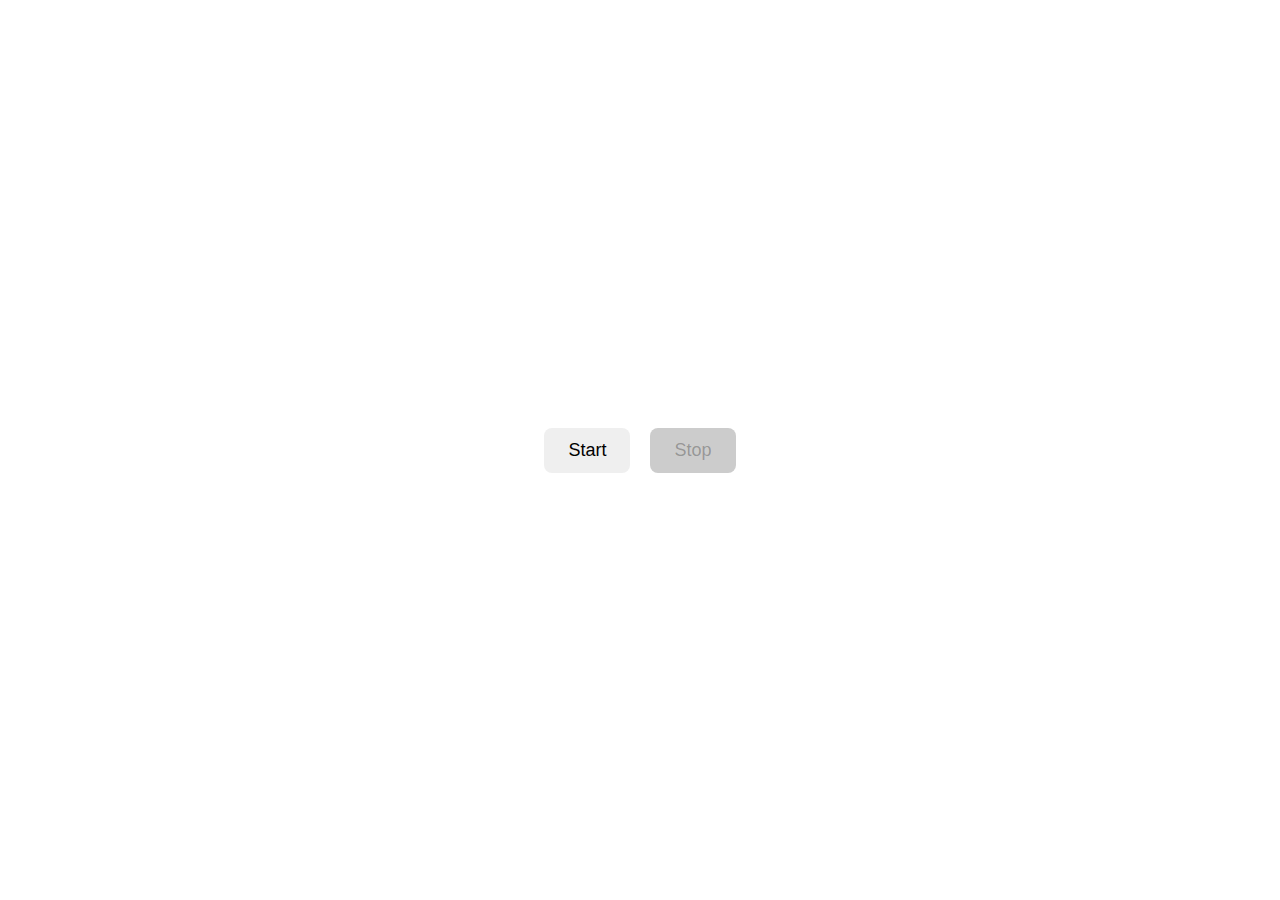
<file: color/index.html>
<!DOCTYPE html>
<html lang="uk">
  <head>
    <meta charset="UTF-8" />
    <meta name="viewport" content="width=device-width, initial-scale=1.0" />
    <title>Перемикач кольорів</title>
    <link rel="stylesheet" href="styles.css" />
  </head>
  <body>
    <div class="container">
      <button type="button" data-start>Start</button>
      <button type="button" data-stop disabled>Stop</button>
    </div>

    <script src="script.js"></script>
  </body>
</html>
</file>
<file: color/styles.css>
body {
    margin: 0;
    height: 100vh;
    display: flex;
    justify-content: center;
    align-items: center;
    font-family: sans-serif;
    background-color: #ffffff;
  }
  
  .container {
    display: flex;
    gap: 20px;
  }
  
  button {
    padding: 12px 24px;
    font-size: 18px;
    cursor: pointer;
    border-radius: 8px;
    border: none;
    transition: background-color 0.3s;
  }
  
  button:disabled {
    background-color: #ccc;
    cursor: not-allowed;
  }
</file>
